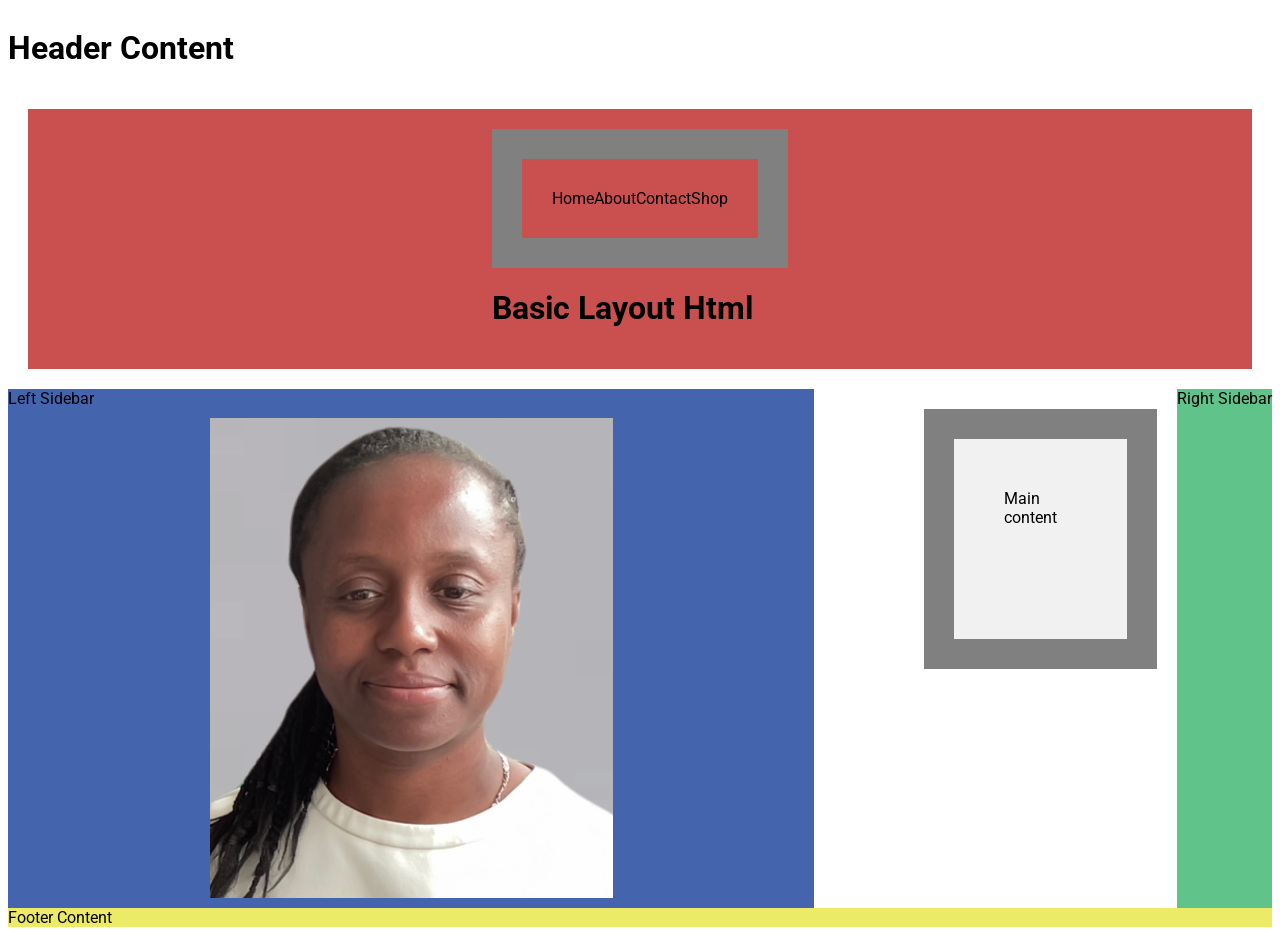
<file: index.html>
<!DOCTYPE html>
<html lang="en">
<!---->
<!--JavaScript task to be added to this html-->

<head>
    <meta charset="UTF-8" />
    <meta name="viewport" content="width=device-width, initial-scale=1.0" />
    <meta author="Zollien Dove" />
    <!--Always use appropriate title content. In this assignment, include your name and WDD 131.-->
    <title>Basic Layout | Zollien Dove | WDD131</title>
    <meta name="description" content="Basic HTML Layout for Z." />
    <!--css link-->
    <link rel="stylesheet" href="styles/styles.css" />
    <!-- links font to google fonts -->
    <link rel="preconnect" href="https://fonts.googleapis.com" />
    <link rel="preconnect" href="https://fonts.gstatic.com" crossorigin />
    <link
        href="https://fonts.googleapis.com/css2?family=Roboto:ital,wght@0,100;0,300;0,400;0,500;0,700;0,900;1,100;1,300;1,400;1,500;1,700;1,900&display=swap"
        rel="stylesheet" />
</head>

<body class="grid-container">

    <!---->
    <h1>Header Content</h1>
    <header class="header">
        <!--Ensure that your navigation container element is contained within the header element-->
        <nav a>
            <!--this navigaation bar contains a flexible box.  divided into 4 parts-->

            <div class="flex-container">
                <div>Home</div>
                <div>About</div>
                <div>Contact</div>
                <div>Shop</div>
            </div>
        </nav>

        <h1 contenteditable> Basic Layout Html</h1>
        <!--Include the placeholder content, e.g., "Header Content", etc.-->
    </header>

    <!--sidebars-->
    <div class="left-sidebar" contenteditable>Left Sidebar
        <img src="images/profile.jpg" alt="this is Zi">
    </div>

    <!--main-->
    <main class="main" contenteditable>Main content</main>
    <div class="right-sidebar" contenteditable>Right Sidebar</div>
    <!---->

    <footer class="footer" contenteditable>Footer Content</footer>
</body>

</html>
</file>
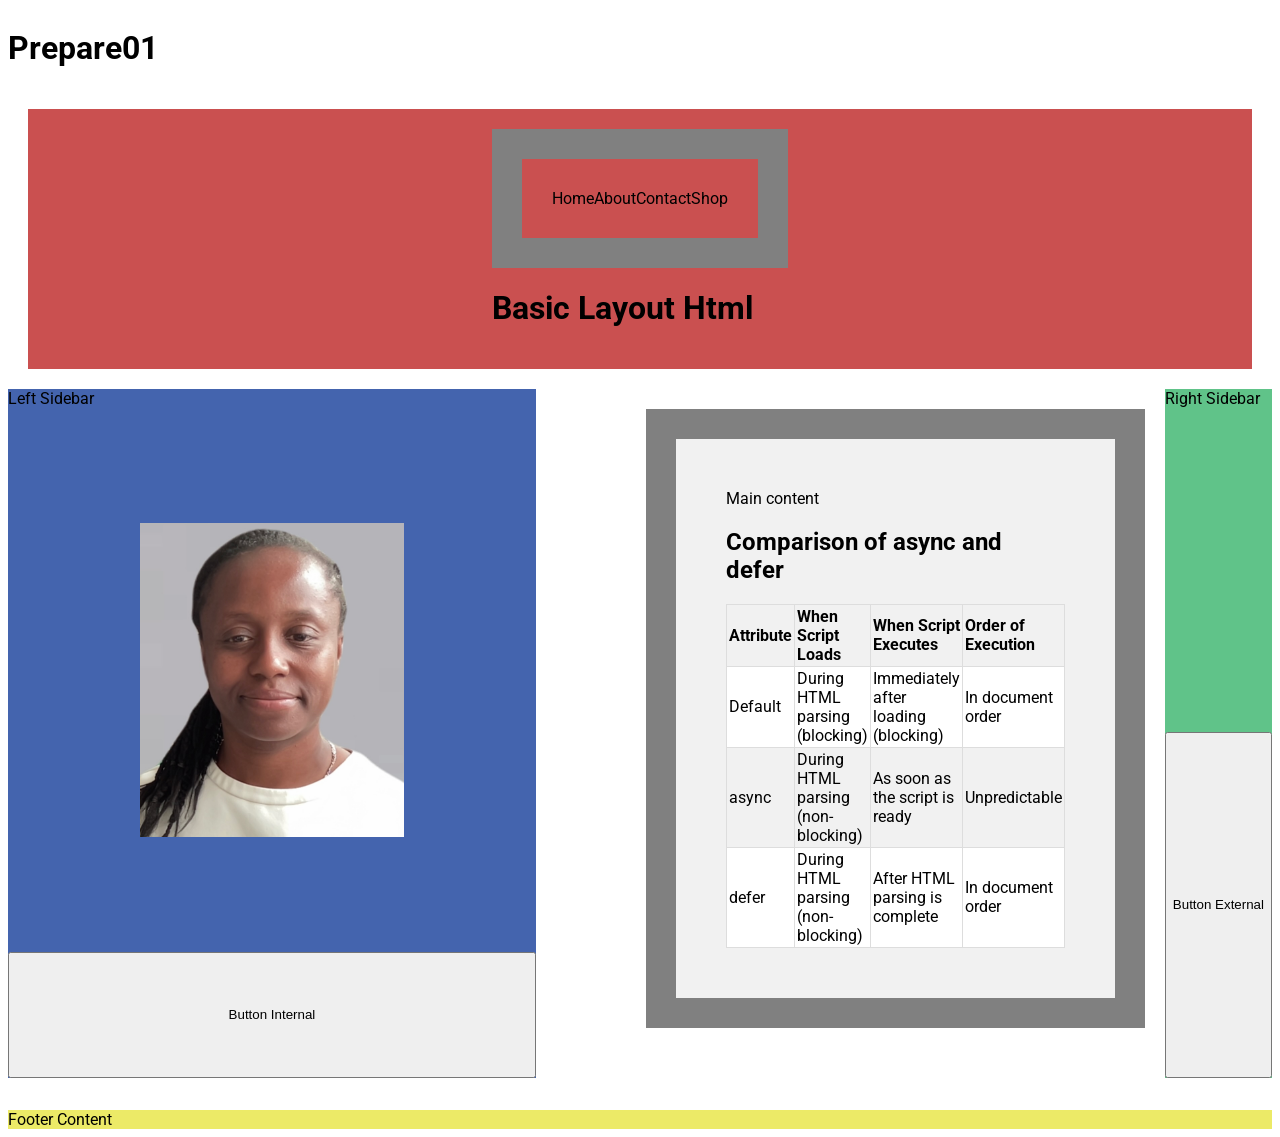
<file: 001/prepare01.html>
<!DOCTYPE html>
<html lang="en">
<!---->
<!--JavaScript task to be added to this html-->

<head>
    <meta charset="UTF-8" />
    <meta name="viewport" content="width=device-width, initial-scale=1.0" />
    <meta author="Zollien Dove" />
    <!--Always use appropriate title content. In this assignment, include your name and WDD 131.-->
    <title>Basic Layout | Zollien Dove | WDD131</title>
    <meta name="description" content="Basic HTML Layout for Z." />
    <!--css link-->
    <link rel="stylesheet" href="styles/prepare01.css" />
    <!-- links font to google fonts -->
    <link rel="preconnect" href="https://fonts.googleapis.com" />
    <link rel="preconnect" href="https://fonts.gstatic.com" crossorigin />
    <link
        href="https://fonts.googleapis.com/css2?family=Roboto:ital,wght@0,100;0,300;0,400;0,500;0,700;0,900;1,100;1,300;1,400;1,500;1,700;1,900&display=swap"
        rel="stylesheet" />
    <!--internal javascript for button on line 62 (alert)-->
    <script>
        function greet() {
            alert('Hello Inside! - Using Internal Javascript');
        }
    </script>
    <!--this placement in the head is not common because it will load before the page and may delay page rendering-->
</head>

<body class="grid-container">

    <!---->
    <h1>Prepare01</h1>
    <header class="header">
        <!--Ensure that your navigation container element is contained within the header element-->
        <nav a>
            <!--this navigaation bar contains a flexible box.  divided into 4 parts-->

            <div class="flex-container">
                <div>Home</div>
                <div>About</div>
                <div>Contact</div>
                <div>Shop</div>
            </div>
        </nav>

        <h1 contenteditable> Basic Layout Html</h1>
        <!--Include the placeholder content, e.g., "Header Content", etc.-->
    </header>

    <!--sidebars-->
    <div class="left-sidebar" contenteditable>Left Sidebar
        <img src="images/profile.jpg" alt="this is Zi">
        <button onclick="greet()">Button Internal</button>
    </div>

    <!--main-->
    <main class="main" contenteditable>Main content
        <section>
            <h2>Comparison of async and defer</h2>

            <table>
                <tr>
                    <th>Attribute</th>
                    <th>When Script Loads</th>
                    <th>When Script Executes</th>
                    <th>Order of Execution</th>

                </tr>
                <tr>
                    <td>Default </td>
                    <td>During HTML parsing (blocking) </td>
                    <td>Immediately after loading (blocking) </td>
                    <td>In document order </td>
                </tr>
                <tr>
                    <td>async </td>
                    <td>During HTML parsing (non-blocking) </td>
                    <td>As soon as the script is ready </td>
                    <td>Unpredictable </td>
                </tr>
                <tr>
                    <td>defer </td>
                    <td>During HTML parsing (non-blocking) </td>
                    <td>After HTML parsing is complete </td>
                    <td>In document order </td>
                </tr>

            </table>
        </section>
    </main>

    <!--internal javascript stored in <head> section-->

    <div class="right-sidebar" contenteditable>Right Sidebar
        <!--this buttons internal javascript is sitting in the opening tage of the  div for the sidebar-->
        <button onclick="alert('Hello, World! Using external Javascript')">Button External</button>
    </div>
    <!--External javascript for button on line 55 (greet)-->
    <script src="scripts/prepare01.js" defer></script>
    <!--this links the code to the correct javascript file - prepare01.js-->
    <!--this places the script at the end of the body so it loads after the page fully loads--><!--defer in script tag make js code load after all html - it is deferred-->
    <script src="scripts/prepare01.js" async></script>
    <!--this js code with run asybchronously, potentially inturrupting the html loading-->

    <p> </p>
    <footer class="footer" contenteditable>Footer Content</footer>

</body>

</html>
</file>
<file: styles/styles.css>
/* Use CSS Grid on the body of the document to support the given layout. */
img {
    width: 50%;
    padding: 10px;
    display: block;
    margin: 0 auto;
}



/*grid template*/
.grid-container {
    display: grid;
    grid-template: auto 1fr auto / auto 1fr auto;
    font-family: "Roboto";
}

.flex-container {
    display: flex;
    justify-content: space-around;
    border: 30px grey solid;
    padding: 30px;
}

/*the grid is 4 colums wide*/
/*header and footer goes across all 4, left side just 1to2, main2-3, right 3-4*/
.header {
    display: grid;
    grid-column: 1/4;
    background-color: #ca5050;
    margin: 20px;
    padding: 20px 16px;
    justify-content: center;
}

.left-sidebar {
    display: grid;
    grid-column: 1/2;
    background-color: #4464ae;
}

.main {
    display: grid;
    grid-column: 2/3;
    height: 100px;
    border: 30px grey solid;
    margin: 20px 20px 50px 110px;
    padding: 50px;
    background-color: #f1f1f1;
}

.right-sidebar {
    display: grid;
    grid-column: 3/4;
    background-color: #60c389;
}

/*footer {} will also do the same job without double naming it*/

.footer {
    display: grid;
    grid-column: 1/4;
    background-color: #ecea67;
}

/* Use CSS Flex to support the navigation menu. */
nav.flex-container {
    display: flex;
    flex-wrap: nowrap;
    /* stops boxes from wrapping on next line */
    background-color: DodgerBlue;
}

nav.flex-container>div {
    background-color: #f1f1f1;
    width: 100px;
    margin: 10px;

    text-align: center;
    line-height: 75px;
    font-size: 30px;
}

/* this css for list design can be used in teh navigation bar*/
ul {
    list-style-type: none;
    margin: 0;
    padding: 0;
    overflow: hidden;
    background-color: #333;
}

li {
    float: left;
}

li a {
    display: block;
    color: white;
    text-align: center;
    padding: 14px 16px;
    text-decoration: none;
}

li a:hover {
    background-color: #111;
}


/* The color schema and font family choices are yours. */








/* */
/* */
/* */
</file>
<file: 001/styles/prepare01.css>
/* Use CSS Grid on the body of the document to support the given layout. */
img {
    width: 50%;
    padding: 10px;
    display: block;
    margin: 0 auto;
}



/*grid template*/
.grid-container {
    display: grid;
    grid-template: auto 1fr auto / auto 1fr auto;
    font-family: "Roboto";
}

.flex-container {
    display: flex;
    justify-content: space-around;
    border: 30px grey solid;
    padding: 30px;
}

/*the grid is 4 colums wide*/
/*header and footer goes across all 4, left side just 1to2, main2-3, right 3-4*/
.header {
    display: grid;
    grid-column: 1/4;
    background-color: #ca5050;
    margin: 20px;
    padding: 20px 16px;
    justify-content: center;
}

.left-sidebar {
    display: grid;
    grid-column: 1/2;
    background-color: #4464ae;
}

.main {
    display: grid;
    grid-column: 2/3;
    height: auto;
    border: 30px grey solid;
    margin: 20px 20px 50px 110px;
    padding: 50px;
    background-color: #f1f1f1;
}

.right-sidebar {
    display: grid;
    grid-column: 3/4;
    background-color: #60c389;
}

/*footer {} will also do the same job without double naming it*/

.footer {
    display: grid;
    grid-column: 1/4;
    background-color: #ecea67;
}

/* Use CSS Flex to support the navigation menu. */
nav.flex-container {
    display: flex;
    flex-wrap: nowrap;
    /* stops boxes from wrapping on next line */
    background-color: DodgerBlue;
}

nav.flex-container>div {
    background-color: #f1f1f1;
    width: 100px;
    margin: 10px;

    text-align: center;
    line-height: 75px;
    font-size: 30px;
}

/* this css for list design can be used in teh navigation bar*/
ul {
    list-style-type: none;
    margin: 0;
    padding: 0;
    overflow: hidden;
    background-color: #333;
}

li {
    float: left;
}

li a {
    display: block;
    color: white;
    text-align: center;
    padding: 14px 16px;
    text-decoration: none;
}

li a:hover {
    background-color: #111;
}


/* The color schema and font family choices are yours. */








/* */
/* */
/* For table about script defer and async */
table {

    border-collapse: collapse;
    width: 100%;
}

td,
th {
    border: 1px solid #dddddd;
    text-align: left;
    padding: 2px;
}

tr:nth-child(even) {
    background-color: #ffffff;
}
</file>
